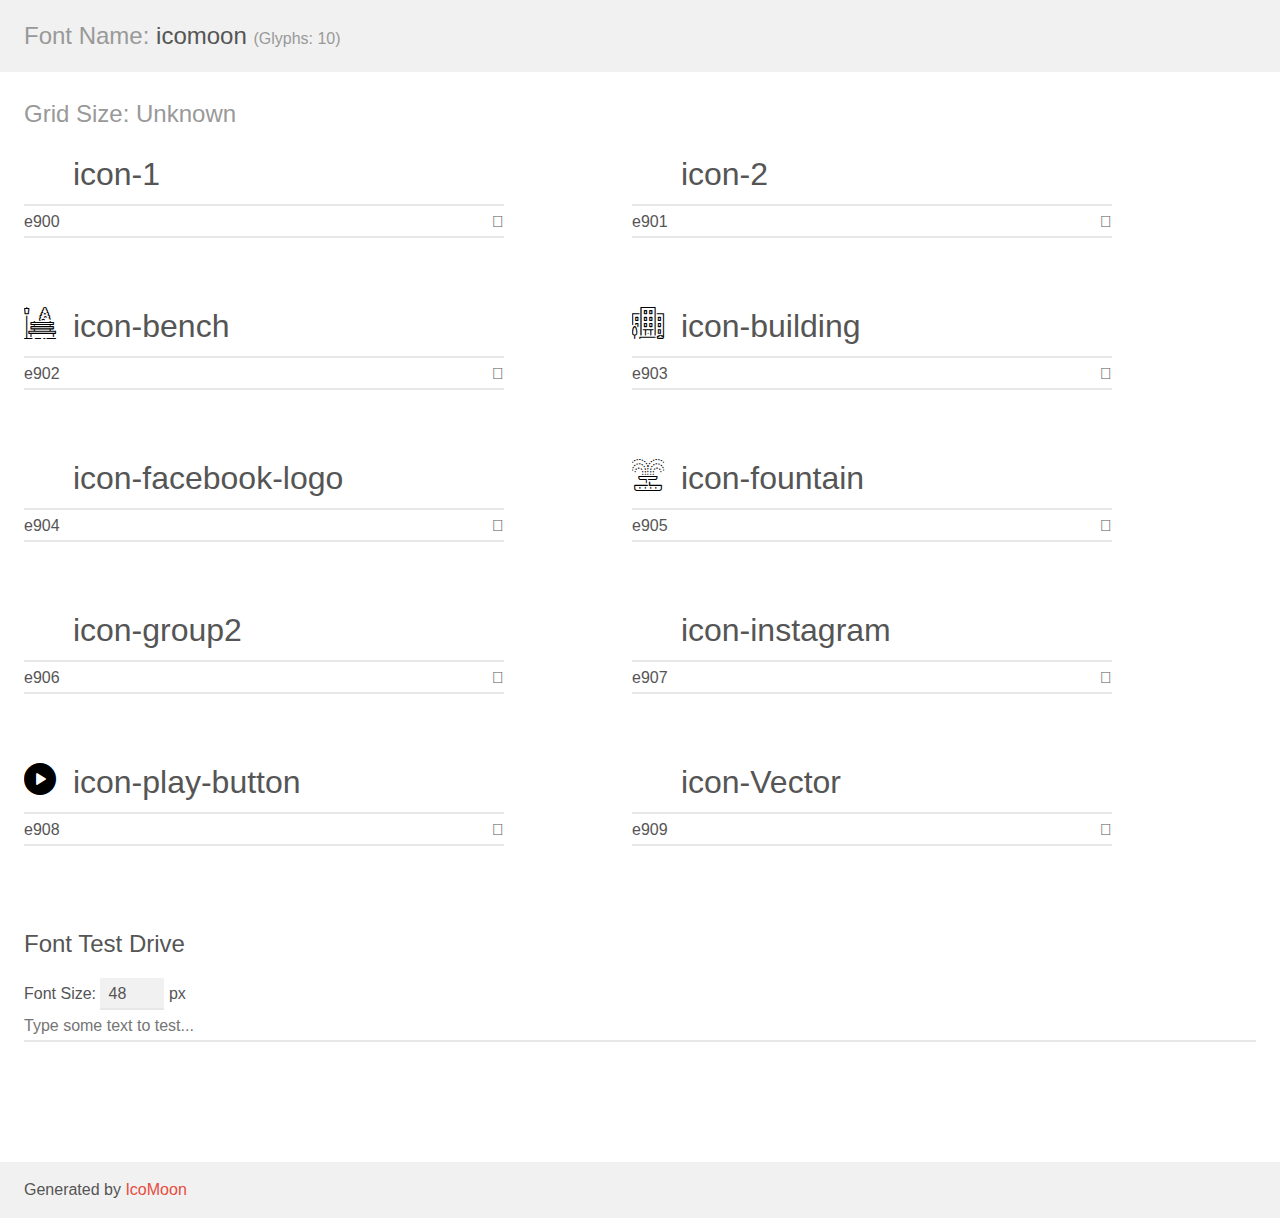
<file: fonts/icomoon/demo.html>
<!doctype html>
<html>
<head>
    <meta charset="utf-8">
    <title>IcoMoon Demo</title>
    <meta name="description" content="An Icon Font Generated By IcoMoon.io">
    <meta name="viewport" content="width=device-width, initial-scale=1">
    <link rel="stylesheet" href="demo-files/demo.css">
    <link rel="stylesheet" href="style.css"></head>
<body>
    <div class="bgc1 clearfix">
        <h1 class="mhmm mvm"><span class="fgc1">Font Name:</span> icomoon <small class="fgc1">(Glyphs:&nbsp;10)</small></h1>
    </div>
    <div class="clearfix mhl ptl">
        <h1 class="mvm mtn fgc1">Grid Size: Unknown</h1>
        <div class="glyph fs1">
            <div class="clearfix bshadow0 pbs">
                <span class="icon-1"></span>
                <span class="mls"> icon-1</span>
            </div>
            <fieldset class="fs0 size1of1 clearfix hidden-false">
                <input type="text" readonly value="e900" class="unit size1of2" />
                <input type="text" maxlength="1" readonly value="&#xe900;" class="unitRight size1of2 talign-right" />
            </fieldset>
            <div class="fs0 bshadow0 clearfix hidden-true">
                <span class="unit pvs fgc1">liga: </span>
                <input type="text" readonly value="" class="liga unitRight" />
            </div>
        </div>
        <div class="glyph fs1">
            <div class="clearfix bshadow0 pbs">
                <span class="icon-2"></span>
                <span class="mls"> icon-2</span>
            </div>
            <fieldset class="fs0 size1of1 clearfix hidden-false">
                <input type="text" readonly value="e901" class="unit size1of2" />
                <input type="text" maxlength="1" readonly value="&#xe901;" class="unitRight size1of2 talign-right" />
            </fieldset>
            <div class="fs0 bshadow0 clearfix hidden-true">
                <span class="unit pvs fgc1">liga: </span>
                <input type="text" readonly value="" class="liga unitRight" />
            </div>
        </div>
        <div class="glyph fs1">
            <div class="clearfix bshadow0 pbs">
                <span class="icon-bench"></span>
                <span class="mls"> icon-bench</span>
            </div>
            <fieldset class="fs0 size1of1 clearfix hidden-false">
                <input type="text" readonly value="e902" class="unit size1of2" />
                <input type="text" maxlength="1" readonly value="&#xe902;" class="unitRight size1of2 talign-right" />
            </fieldset>
            <div class="fs0 bshadow0 clearfix hidden-true">
                <span class="unit pvs fgc1">liga: </span>
                <input type="text" readonly value="" class="liga unitRight" />
            </div>
        </div>
        <div class="glyph fs1">
            <div class="clearfix bshadow0 pbs">
                <span class="icon-building"></span>
                <span class="mls"> icon-building</span>
            </div>
            <fieldset class="fs0 size1of1 clearfix hidden-false">
                <input type="text" readonly value="e903" class="unit size1of2" />
                <input type="text" maxlength="1" readonly value="&#xe903;" class="unitRight size1of2 talign-right" />
            </fieldset>
            <div class="fs0 bshadow0 clearfix hidden-true">
                <span class="unit pvs fgc1">liga: </span>
                <input type="text" readonly value="" class="liga unitRight" />
            </div>
        </div>
        <div class="glyph fs1">
            <div class="clearfix bshadow0 pbs">
                <span class="icon-facebook-logo"></span>
                <span class="mls"> icon-facebook-logo</span>
            </div>
            <fieldset class="fs0 size1of1 clearfix hidden-false">
                <input type="text" readonly value="e904" class="unit size1of2" />
                <input type="text" maxlength="1" readonly value="&#xe904;" class="unitRight size1of2 talign-right" />
            </fieldset>
            <div class="fs0 bshadow0 clearfix hidden-true">
                <span class="unit pvs fgc1">liga: </span>
                <input type="text" readonly value="" class="liga unitRight" />
            </div>
        </div>
        <div class="glyph fs1">
            <div class="clearfix bshadow0 pbs">
                <span class="icon-fountain"></span>
                <span class="mls"> icon-fountain</span>
            </div>
            <fieldset class="fs0 size1of1 clearfix hidden-false">
                <input type="text" readonly value="e905" class="unit size1of2" />
                <input type="text" maxlength="1" readonly value="&#xe905;" class="unitRight size1of2 talign-right" />
            </fieldset>
            <div class="fs0 bshadow0 clearfix hidden-true">
                <span class="unit pvs fgc1">liga: </span>
                <input type="text" readonly value="" class="liga unitRight" />
            </div>
        </div>
        <div class="glyph fs1">
            <div class="clearfix bshadow0 pbs">
                <span class="icon-group2"></span>
                <span class="mls"> icon-group2</span>
            </div>
            <fieldset class="fs0 size1of1 clearfix hidden-false">
                <input type="text" readonly value="e906" class="unit size1of2" />
                <input type="text" maxlength="1" readonly value="&#xe906;" class="unitRight size1of2 talign-right" />
            </fieldset>
            <div class="fs0 bshadow0 clearfix hidden-true">
                <span class="unit pvs fgc1">liga: </span>
                <input type="text" readonly value="" class="liga unitRight" />
            </div>
        </div>
        <div class="glyph fs1">
            <div class="clearfix bshadow0 pbs">
                <span class="icon-instagram"></span>
                <span class="mls"> icon-instagram</span>
            </div>
            <fieldset class="fs0 size1of1 clearfix hidden-false">
                <input type="text" readonly value="e907" class="unit size1of2" />
                <input type="text" maxlength="1" readonly value="&#xe907;" class="unitRight size1of2 talign-right" />
            </fieldset>
            <div class="fs0 bshadow0 clearfix hidden-true">
                <span class="unit pvs fgc1">liga: </span>
                <input type="text" readonly value="" class="liga unitRight" />
            </div>
        </div>
        <div class="glyph fs1">
            <div class="clearfix bshadow0 pbs">
                <span class="icon-play-button"></span>
                <span class="mls"> icon-play-button</span>
            </div>
            <fieldset class="fs0 size1of1 clearfix hidden-false">
                <input type="text" readonly value="e908" class="unit size1of2" />
                <input type="text" maxlength="1" readonly value="&#xe908;" class="unitRight size1of2 talign-right" />
            </fieldset>
            <div class="fs0 bshadow0 clearfix hidden-true">
                <span class="unit pvs fgc1">liga: </span>
                <input type="text" readonly value="" class="liga unitRight" />
            </div>
        </div>
        <div class="glyph fs1">
            <div class="clearfix bshadow0 pbs">
                <span class="icon-Vector"></span>
                <span class="mls"> icon-Vector</span>
            </div>
            <fieldset class="fs0 size1of1 clearfix hidden-false">
                <input type="text" readonly value="e909" class="unit size1of2" />
                <input type="text" maxlength="1" readonly value="&#xe909;" class="unitRight size1of2 talign-right" />
            </fieldset>
            <div class="fs0 bshadow0 clearfix hidden-true">
                <span class="unit pvs fgc1">liga: </span>
                <input type="text" readonly value="" class="liga unitRight" />
            </div>
        </div>
    </div>

    <!--[if gt IE 8]><!-->
    <div class="mhl clearfix mbl">
        <h1>Font Test Drive</h1>
        <label>
            Font Size: <input id="fontSize" type="number" class="textbox0 mbm"
            min="8" value="48" />
            px
        </label>
        <input id="testText" type="text" class="phl size1of1 mvl"
        placeholder="Type some text to test..." value=""/>
        <div id="testDrive" class="icon-" style="font-family: icomoon">&nbsp;
        </div>
    </div>
    <!--<![endif]-->
    <div class="bgc1 clearfix">
        <p class="mhl">Generated by <a href="https://icomoon.io/app">IcoMoon</a></p>
    </div>

    <script src="demo-files/demo.js"></script>
</body>
</html>
</file>
<file: fonts/icomoon/demo-files/demo.css>
body {
  padding: 0;
  margin: 0;
  font-family: sans-serif;
  font-size: 1em;
  line-height: 1.5;
  color: #555;
  background: #fff;
}
h1 {
  font-size: 1.5em;
  font-weight: normal;
}
small {
  font-size: .66666667em;
}
a {
  color: #e74c3c;
  text-decoration: none;
}
a:hover, a:focus {
  box-shadow: 0 1px #e74c3c;
}
.bshadow0, input {
  box-shadow: inset 0 -2px #e7e7e7;
}
input:hover {
  box-shadow: inset 0 -2px #ccc;
}
input, fieldset {
  font-family: sans-serif;
  font-size: 1em;
  margin: 0;
  padding: 0;
  border: 0;
}
input {
  color: inherit;
  line-height: 1.5;
  height: 1.5em;
  padding: .25em 0;
}
input:focus {
  outline: none;
  box-shadow: inset 0 -2px #449fdb;
}
.glyph {
  font-size: 16px;
  width: 15em;
  padding-bottom: 1em;
  margin-right: 4em;
  margin-bottom: 1em;
  float: left;
  overflow: hidden;
}
.liga {
  width: 80%;
  width: calc(100% - 2.5em);
}
.talign-right {
  text-align: right;
}
.talign-center {
  text-align: center;
}
.bgc1 {
  background: #f1f1f1;
}
.fgc1 {
  color: #999;
}
.fgc0 {
  color: #000;
}
p {
  margin-top: 1em;
  margin-bottom: 1em;
}
.mvm {
  margin-top: .75em;
  margin-bottom: .75em;
}
.mtn {
  margin-top: 0;
}
.mtl, .mal {
  margin-top: 1.5em;
}
.mbl, .mal {
  margin-bottom: 1.5em;
}
.mal, .mhl {
  margin-left: 1.5em;
  margin-right: 1.5em;
}
.mhmm {
  margin-left: 1em;
  margin-right: 1em;
}
.mls {
  margin-left: .25em;
}
.ptl {
  padding-top: 1.5em;
}
.pbs, .pvs {
  padding-bottom: .25em;
}
.pvs, .pts {
  padding-top: .25em;
}
.unit {
  float: left;
}
.unitRight {
  float: right;
}
.size1of2 {
  width: 50%;
}
.size1of1 {
  width: 100%;
}
.clearfix:before, .clearfix:after {
  content: " ";
  display: table;
}
.clearfix:after {
  clear: both;
}
.hidden-true {
  display: none;
}
.textbox0 {
  width: 3em;
  background: #f1f1f1;
  padding: .25em .5em;
  line-height: 1.5;
  height: 1.5em;
}
#testDrive {
  display: block;
  padding-top: 24px;
  line-height: 1.5;
}
.fs0 {
  font-size: 16px;
}
.fs1 {
  font-size: 32px;
}
</file>
<file: fonts/icomoon/style.css>
@font-face {
  font-family: 'icomoon';
  src:  url('fonts/icomoon.eot?5r8q9x');
  src:  url('fonts/icomoon.eot?5r8q9x#iefix') format('embedded-opentype'),
    url('fonts/icomoon.ttf?5r8q9x') format('truetype'),
    url('fonts/icomoon.woff?5r8q9x') format('woff'),
    url('fonts/icomoon.svg?5r8q9x#icomoon') format('svg');
  font-weight: normal;
  font-style: normal;
  font-display: block;
}

[class^="icon-"], [class*=" icon-"] {
  /* use !important to prevent issues with browser extensions that change fonts */
  font-family: 'icomoon' !important;
  speak: never;
  font-style: normal;
  font-weight: normal;
  font-variant: normal;
  text-transform: none;
  line-height: 1;

  /* Better Font Rendering =========== */
  -webkit-font-smoothing: antialiased;
  -moz-osx-font-smoothing: grayscale;
}

.icon-1:before {
  content: "\e900";
  color: #fff;
}
.icon-2:before {
  content: "\e901";
  color: #fff;
}
.icon-bench:before {
  content: "\e902";
  color: #000;
}
.icon-building:before {
  content: "\e903";
  color: #000;
}
.icon-facebook-logo:before {
  content: "\e904";
  color: #fff;
}
.icon-fountain:before {
  content: "\e905";
  color: #000;
}
.icon-group2:before {
  content: "\e906";
  color: #fff;
}
.icon-instagram:before {
  content: "\e907";
  color: #fff;
}
.icon-play-button:before {
  content: "\e908";
  color: #000;
}
.icon-Vector:before {
  content: "\e909";
  color: #fff;
}
</file>
